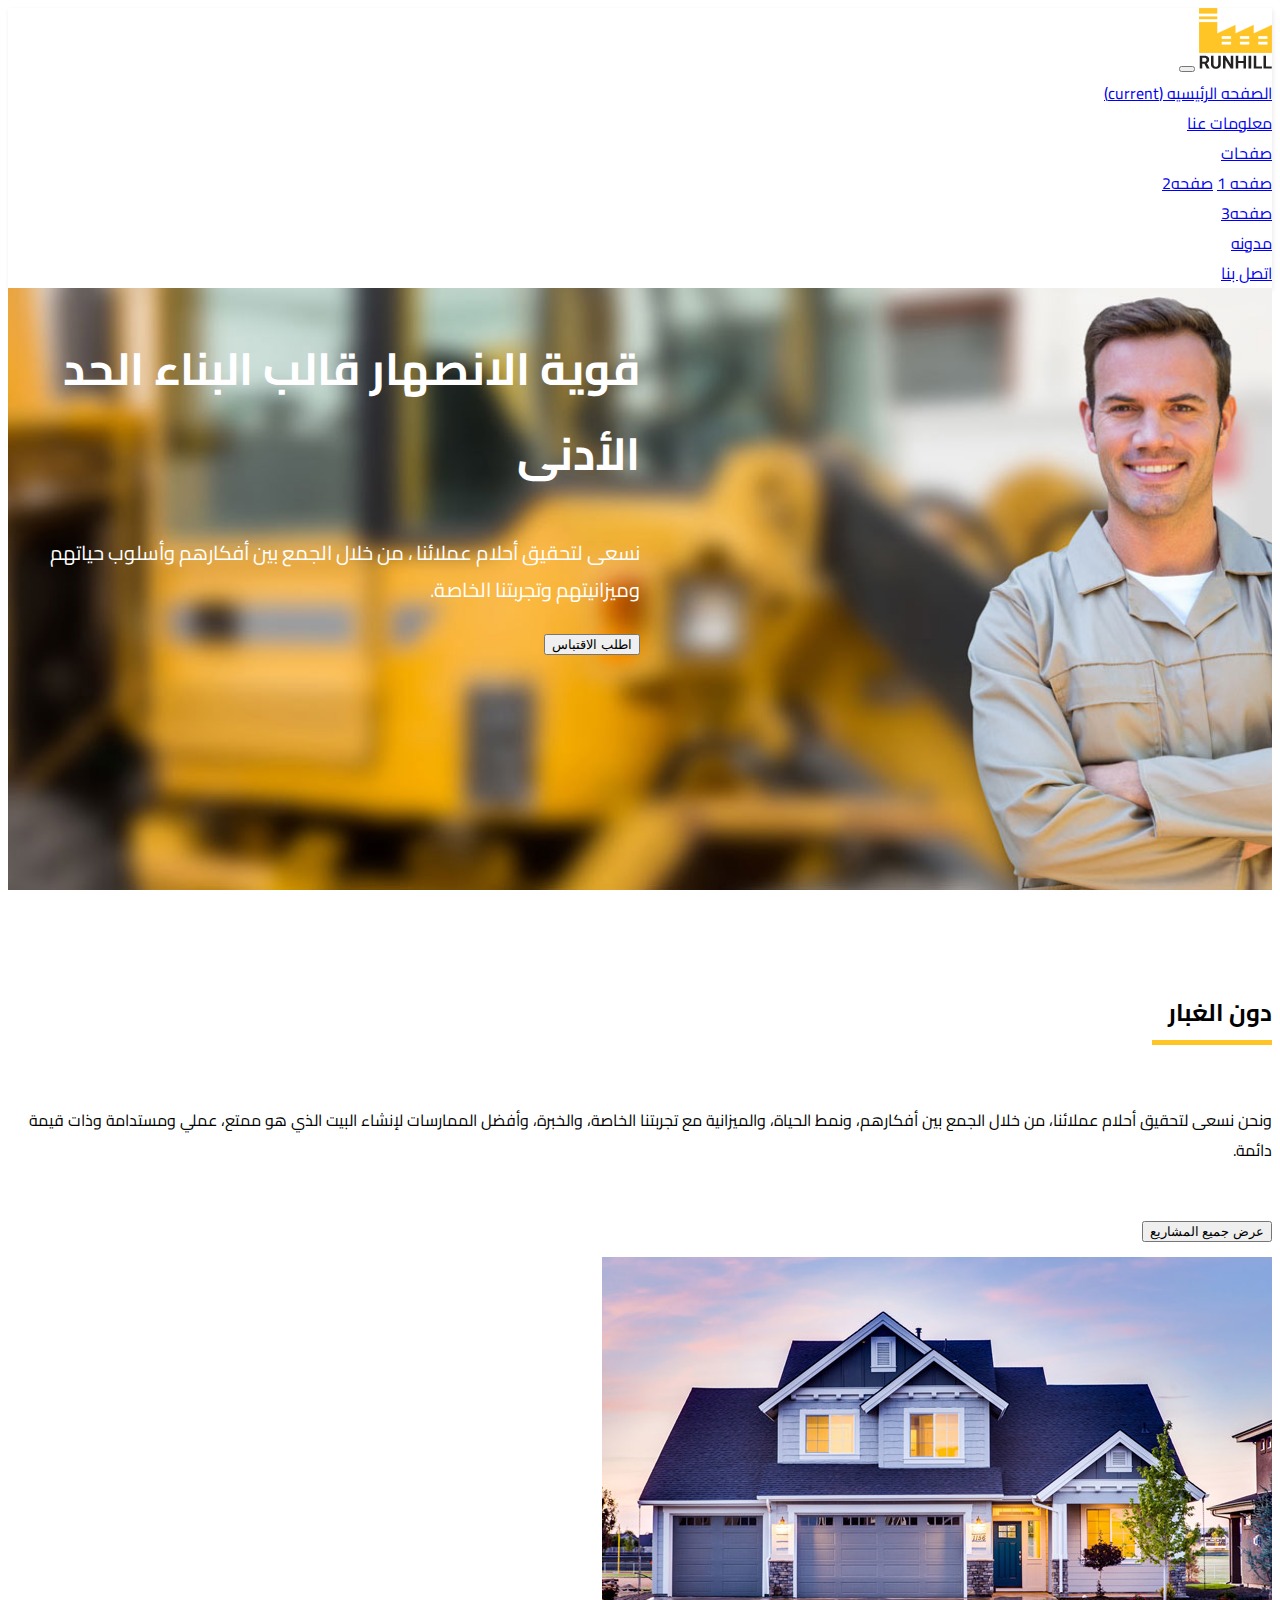
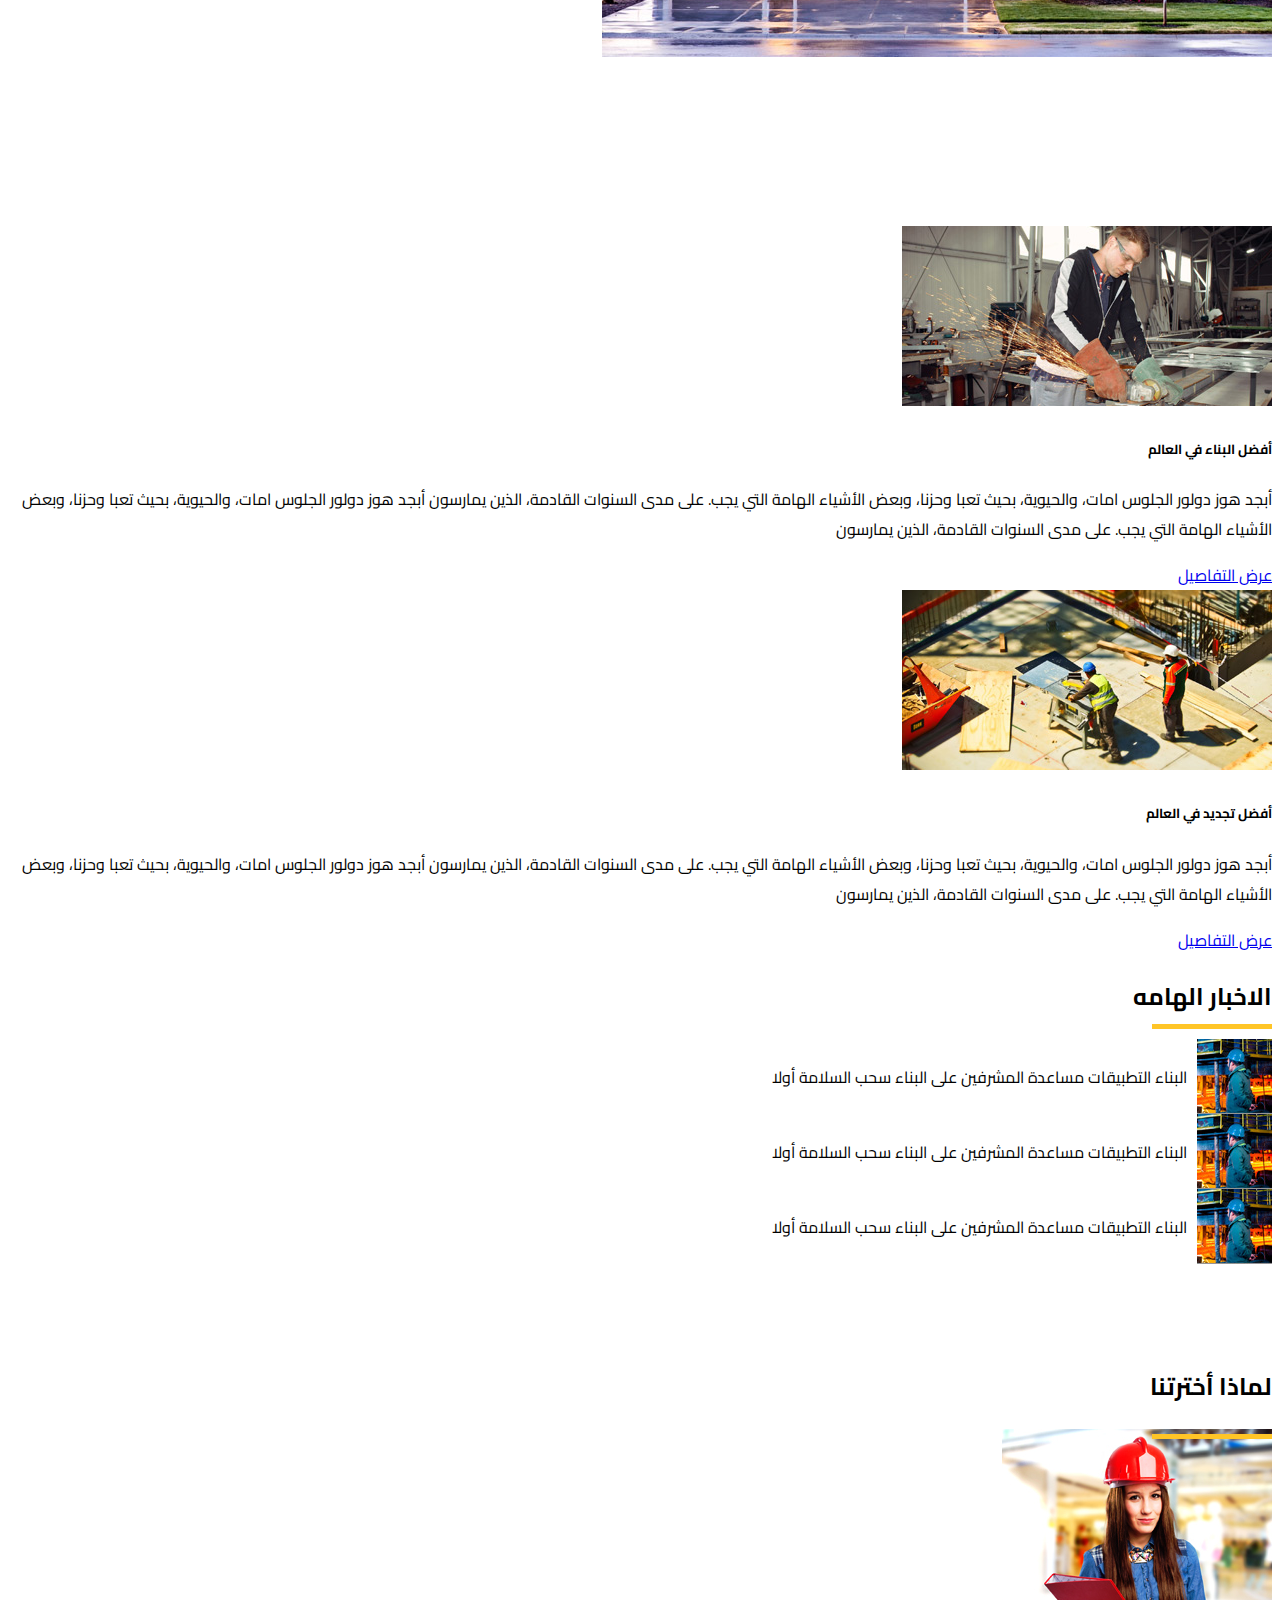
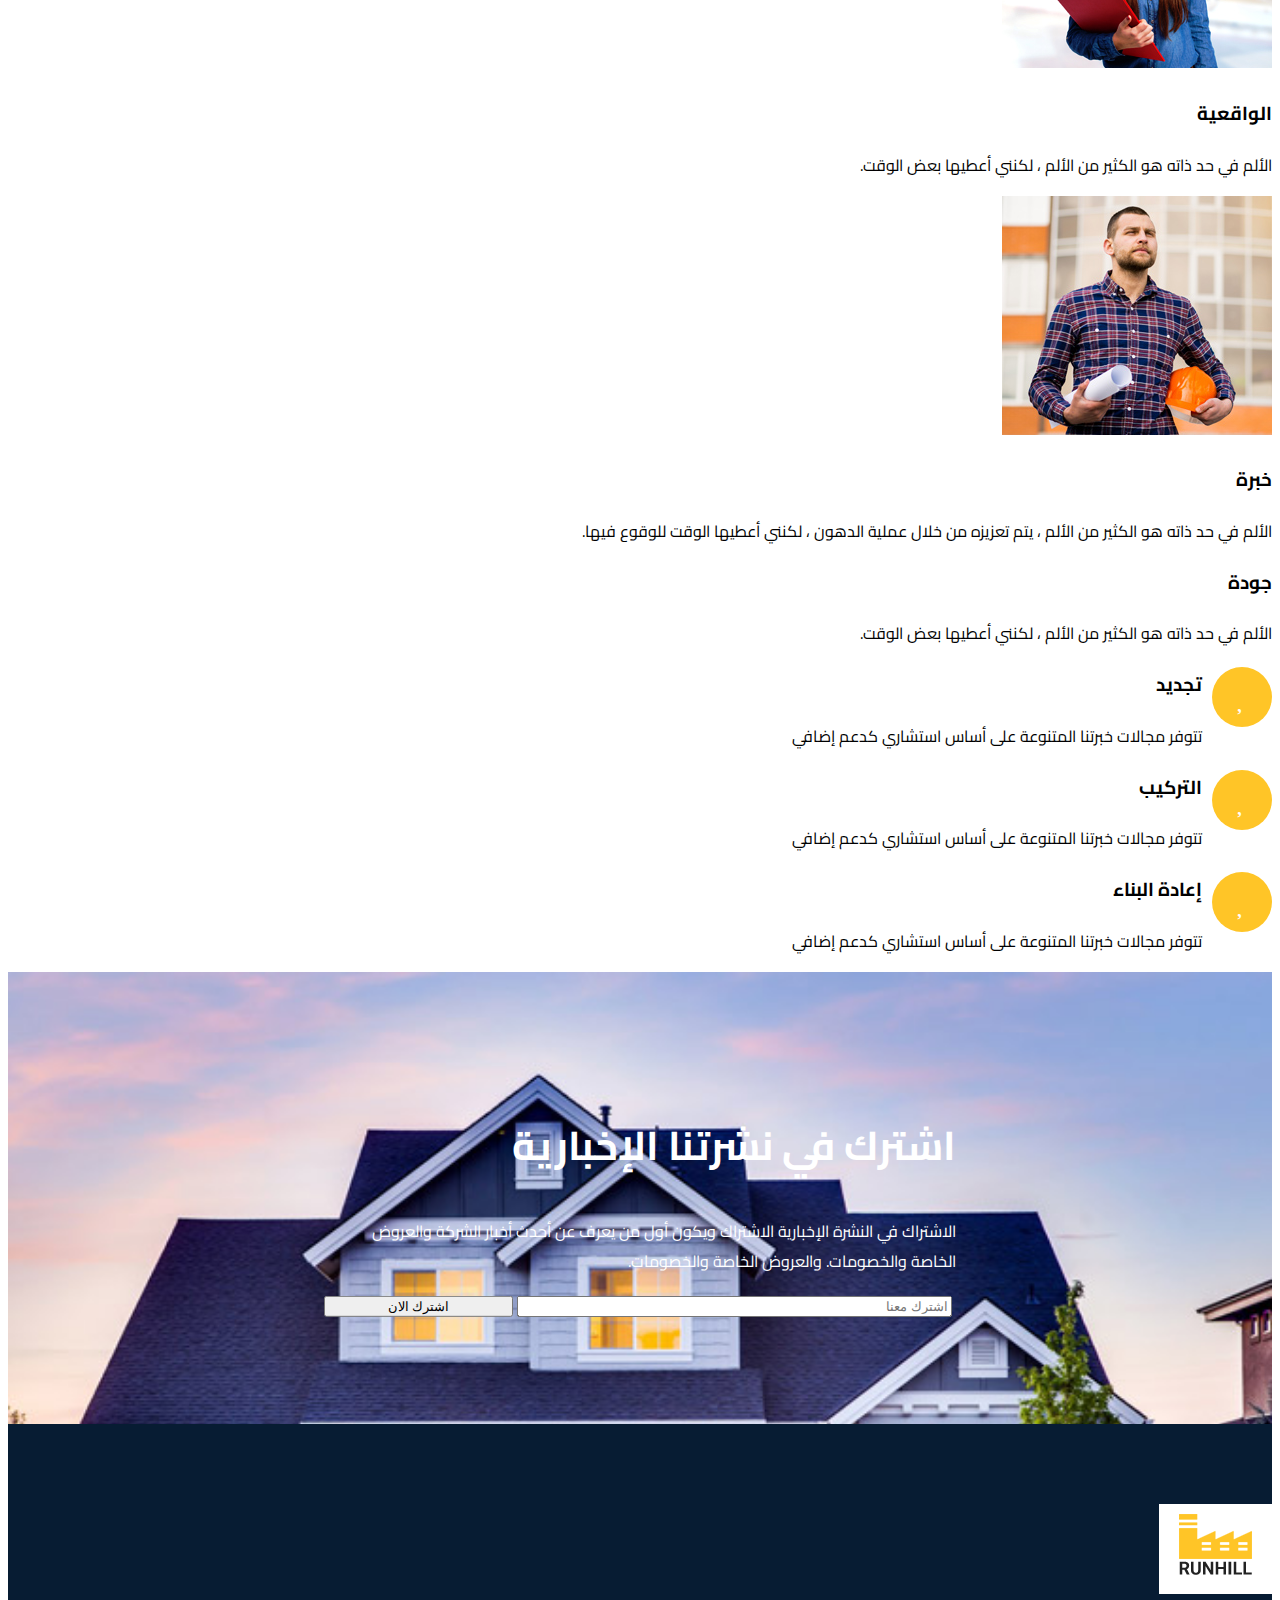
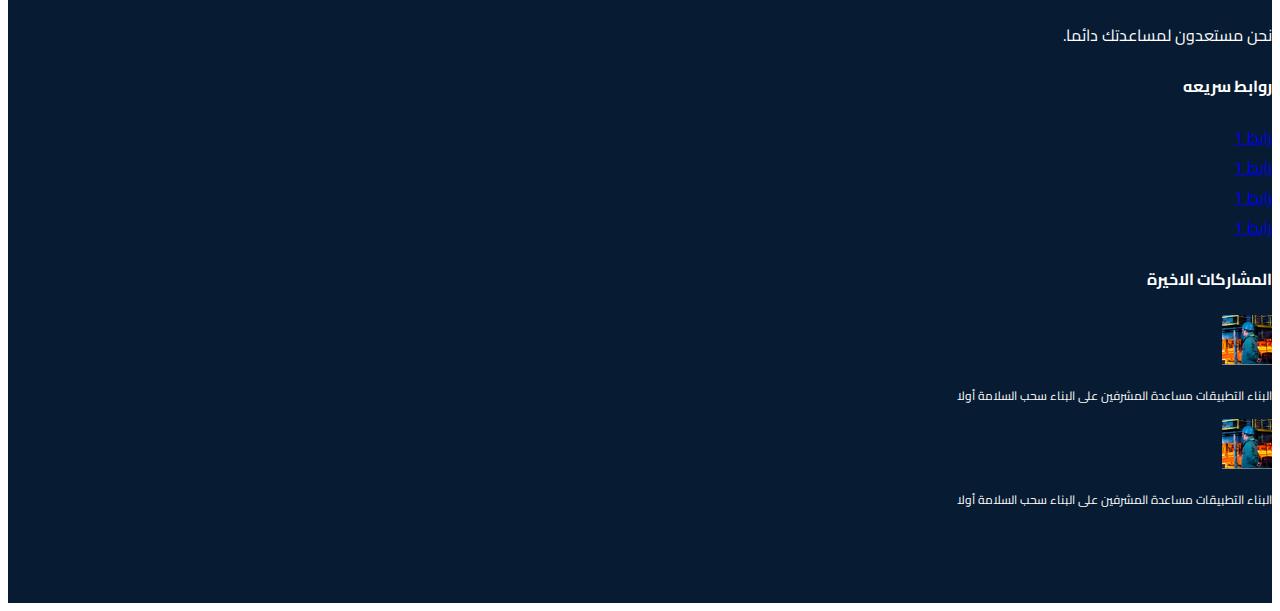
<file: index.html>
<!DOCTYPE html>
<html lang="en">

<head>
    <meta charset="UTF-8">
    <meta http-equiv="X-UA-Compatible" content="IE=edge">
    <meta name="viewport" content="width=device-width, initial-scale=1.0">
    <link rel="stylesheet" href="https://cdn.jsdelivr.net/npm/bootstrap@4.6.1/dist/css/bootstrap.min.css"
        integrity="sha384-zCbKRCUGaJDkqS1kPbPd7TveP5iyJE0EjAuZQTgFLD2ylzuqKfdKlfG/eSrtxUkn" crossorigin="anonymous">
    <link rel="stylesheet" href="css/style.rtl.css">
    <title>bootstrap arabic template</title>
</head>

<body>
    <!--header-->
    <nav class="navbar navbar-expand-lg navbar-light bg-white">
        <div class="contanier">
            <a class="navbar-brand" href="#"><img src="images/logo.png" alt="logo"></a>
            <button class="navbar-toggler" type="button" data-toggle="collapse" data-target="#navbarSupportedContent"
                aria-controls="navbarSupportedContent" aria-expanded="false" aria-label="Toggle navigation">
                <span class="navbar-toggler-icon"></span>
            </button>

            <div class="collapse navbar-collapse" id="navbarSupportedContent">
                <ul class="navbar-nav mr-auto">
                    <li class="nav-item active">
                        <a class="nav-link" href="#">الصفحه الرئيسيه <span class="sr-only">(current)</span></a>
                    </li>
                    <li class="nav-item">
                        <a class="nav-link" href="#">معلومات عنا</a>
                    </li>
                    <li class="nav-item dropdown">
                        <a class="nav-link dropdown-toggle" href="#" id="navbarDropdown" role="button"
                            data-toggle="dropdown" aria-expanded="false">
                            صفحات
                        </a>
                        <div class="dropdown-menu" aria-labelledby="navbarDropdown">
                            <a class="dropdown-item" href="#">صفحه 1</a>
                            <a class="dropdown-item" href="#">صفحه2</a>
                            <div class="dropdown-divider"></div>
                            <a class="dropdown-item" href="#">صفحه3</a>
                        </div>
                    </li>
                    <li class="nav-item">
                        <a class="nav-link" href="blog.html"> مدونه</a>
                    </li>
                    <li class="nav-item">
                        <a class="nav-link" href="#">اتصل بنا</a>
                    </li>
                </ul>

            </div>
        </div>

    </nav>
    <!--home-->
    <section class="section home">
        <div class="contanier">
            <div class="row">

                <div class="homeitem">
                    <h2>قوية الانصهار قالب البناء الحد الأدنى
                    </h2>
                    <p class="my-4">نسعى لتحقيق أحلام عملائنا ، من خلال الجمع بين أفكارهم وأسلوب حياتهم وميزانيتهم
                        وتجربتنا الخاصة.

                    </p>
                    <button class="btn btn-warning">اطلب الاقتباس</button>

                </div>


            </div>
        </div>


    </section>

    <section class="section about">
        <div class="container">
            <div class="row">
                <div class="col-md-5 col-12">
                    <div class="about__item">
                        <h2 class="section__title">دون الغبار</h2>
                        <p class="">
                            ونحن نسعى لتحقيق أحلام عملائنا، من خلال الجمع بين أفكارهم، ونمط
                            الحياة، والميزانية مع تجربتنا الخاصة، والخبرة، وأفضل الممارسات
                            لإنشاء البيت الذي هو ممتع، عملي ومستدامة وذات قيمة دائمة.
                        </p>
                        <button class="btn btn-warning">عرض جميع المشاريع</button>
                    </div>
                </div>
                <div class="col-md-7 col-12">
                    <div class="about__img">
                        <img src="images/project-slide1.jpg" alt="" class="w-100" />
                    </div>
                </div>
            </div>
        </div>
    </section>

    <section class="section news bg-light">
        <div class="container">
            <div class="row">
                <div class="col-md-4 col-12">
                    <div class="card">
                        <img src="images/service-item-bg-1.jpg" class="card-img-top" alt="...">
                        <div class="card-body">
                            <h5 class="card-title">أفضل البناء في العالم</h5>
                            <p class="card-text">أبجد هوز دولور الجلوس امات، والحيوية، بحيث تعبا وحزنا، وبعض
                                الأشياء الهامة التي يجب. على مدى السنوات القادمة، الذين
                                يمارسون أبجد هوز دولور الجلوس امات، والحيوية، بحيث تعبا وحزنا،
                                وبعض الأشياء الهامة التي يجب. على مدى السنوات القادمة، الذين
                                يمارسون
                            </p>
                            <a href="#" class="btn btn-warning">عرض التفاصيل </a>
                        </div>
                    </div>
                </div>
                <div class="col-md-4 col-12">
                    <div class="card">
                        <img src="images/service-item-bg-2.jpg" class="card-img-top" alt="...">
                        <div class="card-body">
                            <h5 class="card-title">أفضل تجديد في العالم</h5>
                            <p class="card-text">أبجد هوز دولور الجلوس امات، والحيوية، بحيث تعبا وحزنا، وبعض
                                الأشياء الهامة التي يجب. على مدى السنوات القادمة، الذين
                                يمارسون أبجد هوز دولور الجلوس امات، والحيوية، بحيث تعبا وحزنا،
                                وبعض الأشياء الهامة التي يجب. على مدى السنوات القادمة، الذين
                                يمارسون</p>
                            <a href="#" class="btn btn-warning">عرض التفاصيل </a>
                        </div>
                    </div>
                    <div class="col-md-4 col-12">
                        <h2 class="section__title mb-3">الاخبار الهامه</h2>
                        <div class="newsleft border-bottom mb-4">
                            <img src="images/news-thumb-1.jpg" alt="logo">
                            <p>البناء التطبيقات مساعدة المشرفين على البناء سحب السلامة أولا </p>
                        </div>
                        <div class="newsleft border-bottom mb-3">
                            <img src="images/news-thumb-1.jpg" alt="logo">
                            <p>البناء التطبيقات مساعدة المشرفين على البناء سحب السلامة أولا </p>
                        </div>
                        <div class="newsleft border-bottom mb-3">
                            <img src="images/news-thumb-1.jpg" alt="logo">
                            <p>البناء التطبيقات مساعدة المشرفين على البناء سحب السلامة أولا </p>
                        </div>
                    </div>
                </div>
            </div>
    </section>




    <!--2 sec-->
    <div class="construction-content-area">
        <div class="container">
            <div class="section__title">
                <h2>لماذا أخترتنا</h2>
            </div>
            <div class="row">
                <div class="col-lg-6 wow fadeInUp" style="visibility: visible; animation-name: fadeInUp;">
                    <div class="row align-items-center">
                        <div class="col-lg-6 col-md-5">
                            <img src="images/choose-us-img-1.jpg" alt="woman">
                        </div>
                        <div class="col-lg-6 col-md-7">
                            <div class="choose-us-item">
                                <h3>الواقعية</h3>
                                <p>الألم في حد ذاته هو الكثير من الألم ، لكنني أعطيها بعض الوقت.</p>
                            </div>
                        </div>
                    </div>
                </div>
                <div class="col-lg-6 wow fadeInUp" style="visibility: visible; animation-name: fadeInUp;">
                    <div class="row align-items-center">
                        <div class="col-lg-6 col-md-5">
                            <img src="images/choose-us-img-2.jpg" alt="man">
                        </div>
                        <div class="col-lg-6 col-md-7">
                            <div class="choose-us-item">
                                <h3>خبرة</h3>
                                <p>الألم في حد ذاته هو الكثير من الألم ، يتم تعزيزه من خلال عملية الدهون ، لكنني أعطيها
                                    الوقت للوقوع فيها.</p>
                                <div class="space-20"></div>
                                <h3>جودة</h3>
                                <p>الألم في حد ذاته هو الكثير من الألم ، لكنني أعطيها بعض الوقت.</p>
                            </div>
                        </div>
                    </div>
                </div>
            </div>
            <div class="space-45"></div>
            <div class="row">
                <div class="col-lg-4 wow fadeInUp" style="visibility: visible; animation-name: fadeInUp;">
                    <div class="single-heart-item">
                        <span class="single-icon">
                            <i class="fa fa-heart"></i>
                        </span>
                        <h3>تجديد</h3>
                        <p>تتوفر مجالات خبرتنا المتنوعة على أساس استشاري كدعم إضافي</p>
                    </div>
                </div>
                <div class="col-lg-4 wow fadeInUp" style="visibility: visible; animation-name: fadeInUp;">
                    <div class="single-heart-item">
                        <span class="single-icon">
                            <i class="fa fa-heart"></i>
                        </span>
                        <h3>التركيب</h3>
                        <p>تتوفر مجالات خبرتنا المتنوعة على أساس استشاري كدعم إضافي</p>
                    </div>
                </div>
                <div class="col-lg-4 wow fadeInUp" style="visibility: visible; animation-name: fadeInUp;">
                    <div class="single-heart-item">
                        <span class="single-icon">
                            <i class="fa fa-heart"></i>
                        </span>
                        <h3>إعادة البناء</h3>
                        <p>تتوفر مجالات خبرتنا المتنوعة على أساس استشاري كدعم إضافي</p>
                    </div>
                </div>
            </div>
        </div>
    </div>





    <section class="subscribe">
        <div class="subscribe__item">
            <h2>اشترك في نشرتنا الإخبارية</h2>
            <p>الاشتراك في النشرة الإخبارية الاشتراك ويكون أول من يعرف عن أحدث أخبار
                الشركة والعروض الخاصة والخصومات. والعروض الخاصة والخصومات.
            </p>
            <div class="form">
                <input type="text" class="form-control" placeholder="اشترك معنا" />
                <button class="btn btn-warning">اشترك الان</button>
            </div>
        </div>
    </section>

    <footer class="section">
        <div class="container">
            <div class="row">
                <div class="col-md-3 col-sm-6 col-12">
                    <div class="footer_item">
                        <h3>
                            <img src="images/logo.png" alt="" />
                        </h3>
                        <p>نحن مستعدون لمساعدتك دائما.</p>
                    </div>
                </div>
                <div class="col-md-3 col-sm-6 col-12">
                    <h4>روابط سريعه</h4>
                    <ul class="list-unstyled">
                        <li>
                            <a href="#" class="text-warning">رابط 1</a>
                        </li>
                        <li>
                            <a href="#" class="text-warning">رابط 1</a>
                        </li>
                        <li>
                            <a href="#" class="text-warning">رابط 1</a>
                        </li>
                        <li>
                            <a href="#" class="text-warning">رابط 1</a>
                        </li>
                    </ul>
                </div>
                <div class="col-md-3 col-sm-6 col-12">
                    <h4>المشاركات الاخيرة</h4>
                    <div class="footer-left border-bottom mb-2 pb-2">
                        <img src="images/news-thumb-1.jpg" alt="" />
                        <p>
                            البناء التطبيقات مساعدة المشرفين على البناء سحب السلامة أولا
                        </p>
                    </div>
                    <div class="footer-left border-bottom mb-2 pb-2">
                        <img src="images/news-thumb-1.jpg" alt="" />
                        <p>
                            البناء التطبيقات مساعدة المشرفين على البناء سحب السلامة أولا
                        </p>
                    </div>
                </div>
                <div class="col-md-3 col-sm-6 col-12"></div>
            </div>
        </div>
    </footer>




















    <script src="https://cdn.jsdelivr.net/npm/jquery@3.5.1/dist/jquery.slim.min.js"
        integrity="sha384-DfXdz2htPH0lsSSs5nCTpuj/zy4C+OGpamoFVy38MVBnE+IbbVYUew+OrCXaRkfj"
        crossorigin="anonymous"></script>
    <script src="https://cdn.jsdelivr.net/npm/bootstrap@4.6.1/dist/js/bootstrap.bundle.min.js"
        integrity="sha384-fQybjgWLrvvRgtW6bFlB7jaZrFsaBXjsOMm/tB9LTS58ONXgqbR9W8oWht/amnpF"
        crossorigin="anonymous"></script>
</body>

</html>
</file>
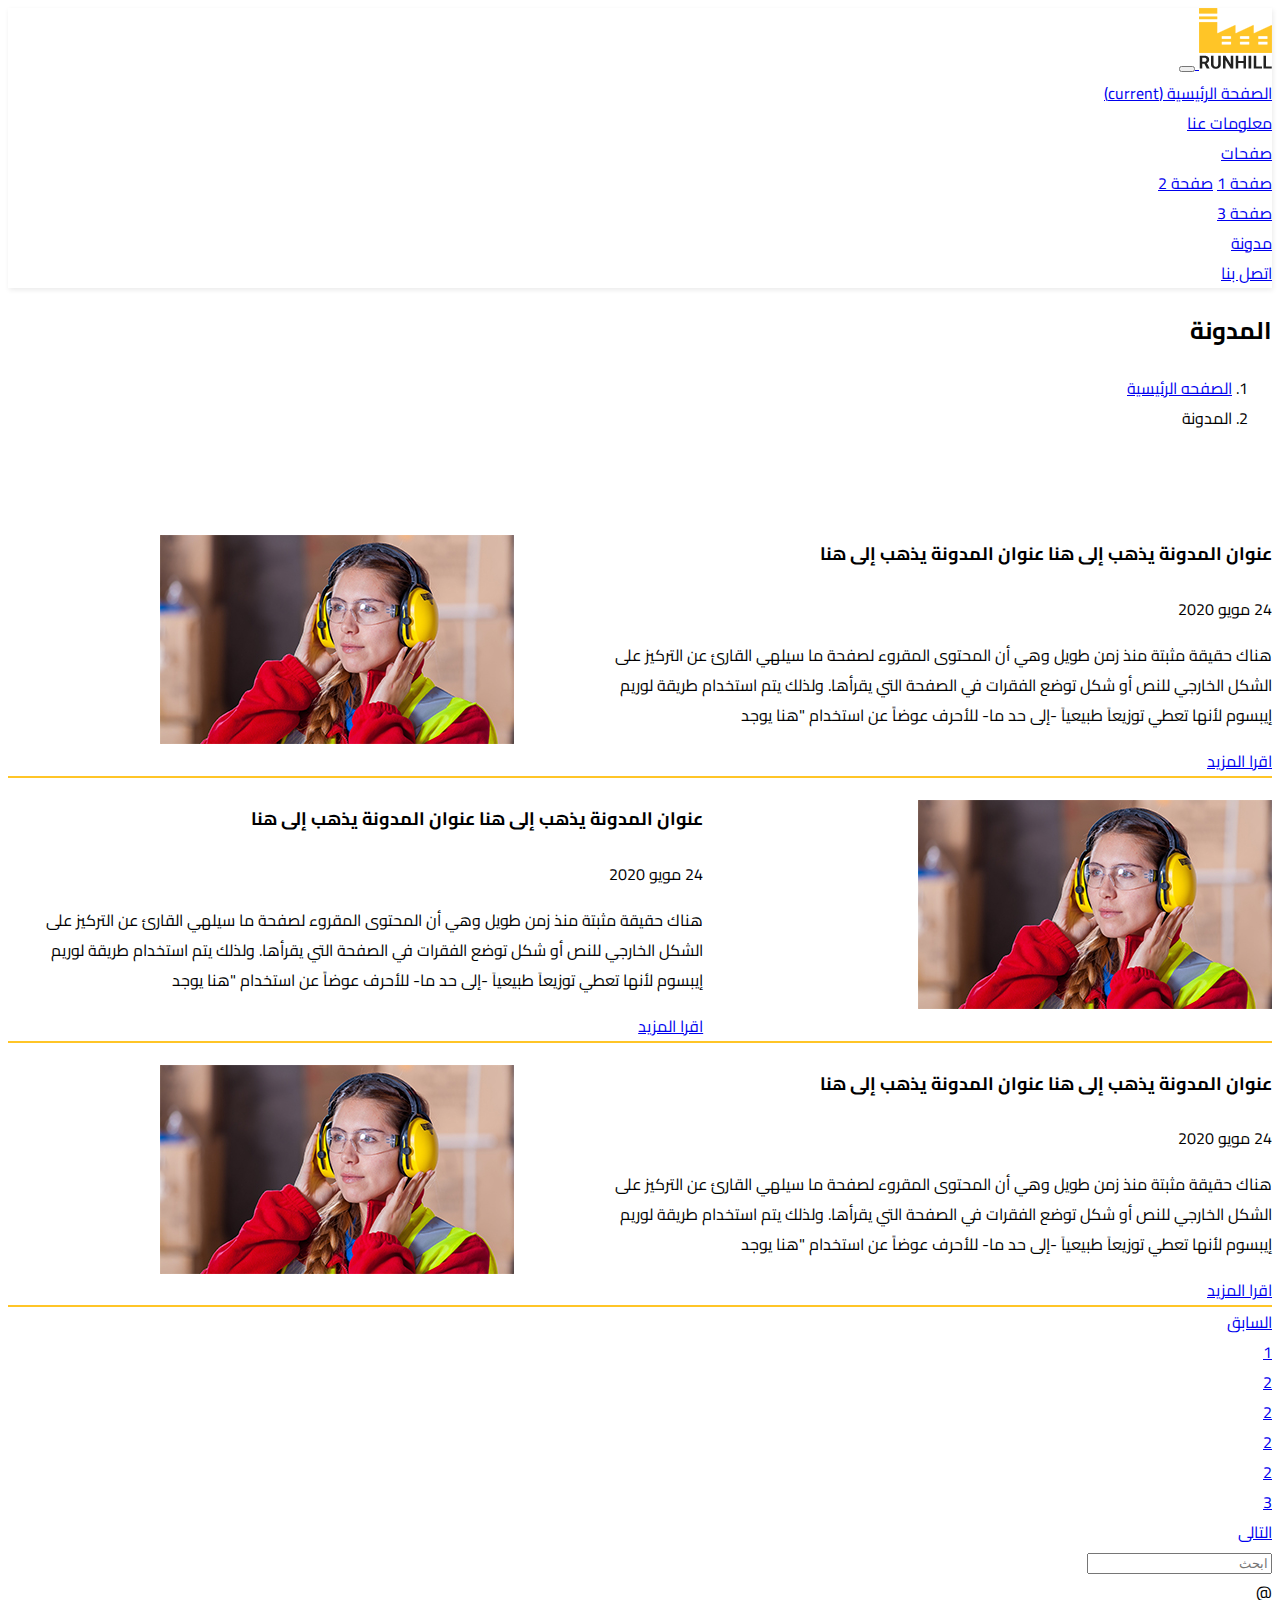
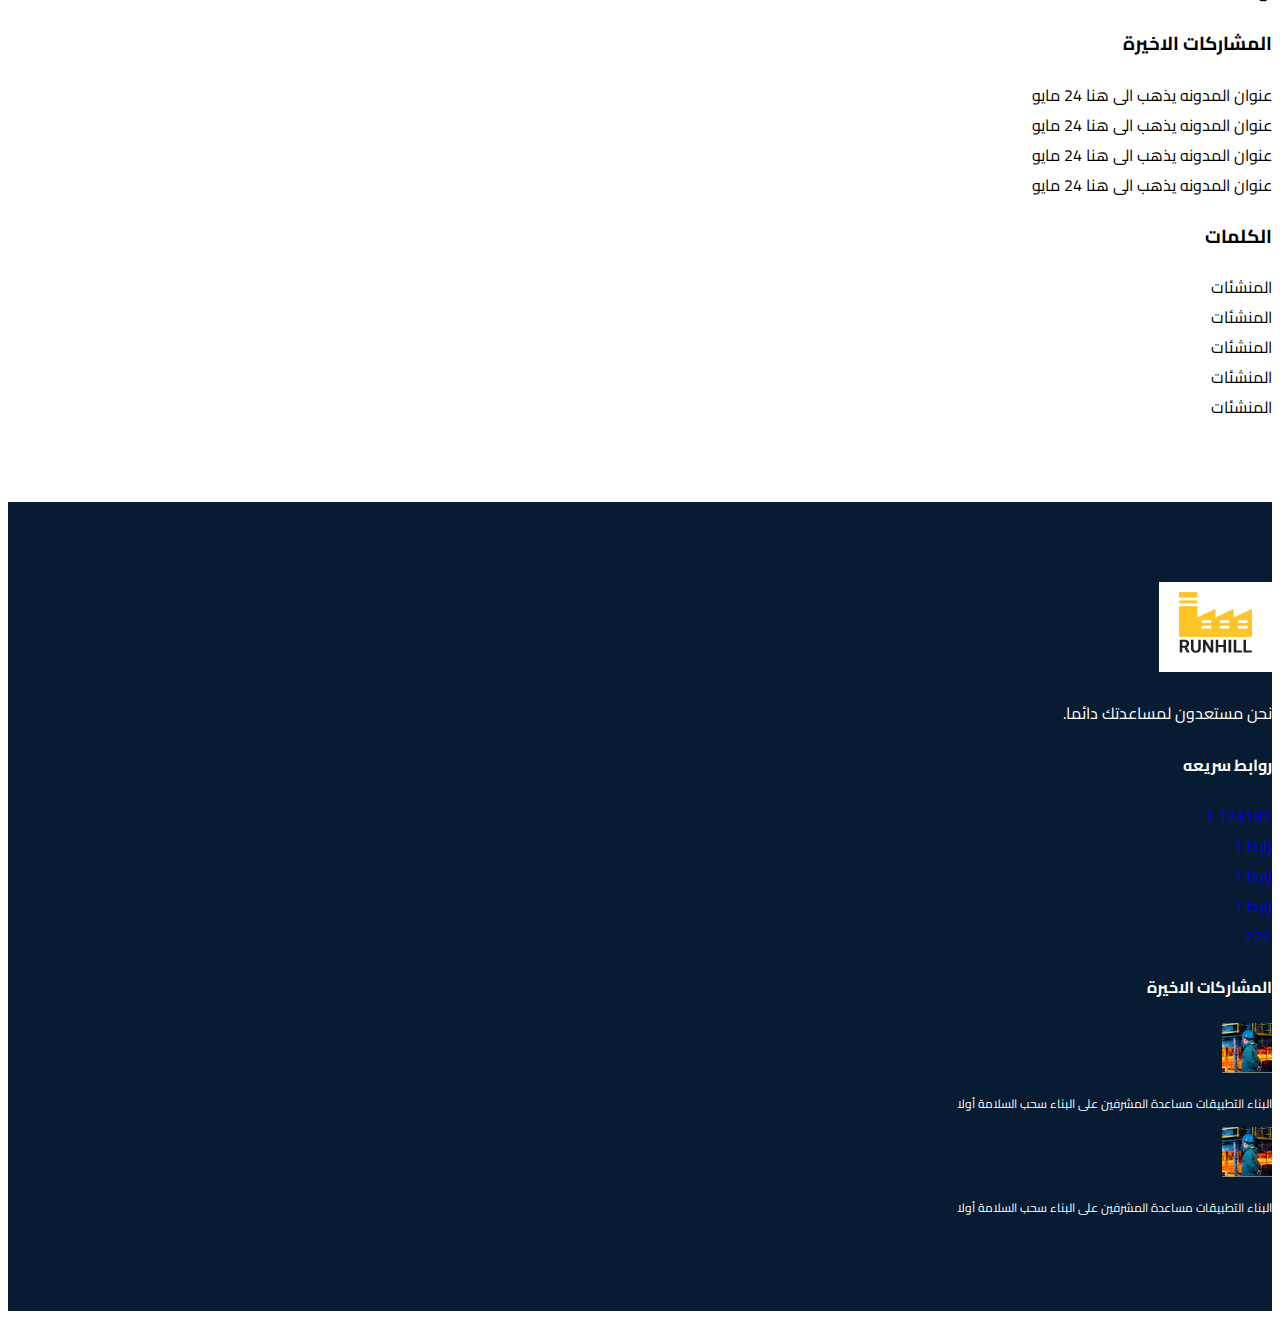
<file: blog.html>
<!DOCTYPE html>
<html lang="en">

<head>
    <meta charset="UTF-8">
    <meta http-equiv="X-UA-Compatible" content="IE=edge">
    <meta name="viewport" content="width=device-width, initial-scale=1.0">
    <link rel="stylesheet" href="https://cdn.jsdelivr.net/npm/bootstrap@4.6.1/dist/css/bootstrap.min.css"
        integrity="sha384-zCbKRCUGaJDkqS1kPbPd7TveP5iyJE0EjAuZQTgFLD2ylzuqKfdKlfG/eSrtxUkn" crossorigin="anonymous">
    <link rel="stylesheet" href="css/style.rtl.css">
    <title>blog</title>
</head>

<body>
    <nav class="navbar navbar-expand-lg navbar-light bg-white">
        <div class="container">
            <a class="navbar-brand" href="#">
                <img src="images/logo.png" alt="logo" />
            </a>
            <button class="navbar-toggler" type="button" data-toggle="collapse" data-target="#navbarSupportedContent"
                aria-controls="navbarSupportedContent" aria-expanded="false" aria-label="Toggle navigation">
                <span class="navbar-toggler-icon"></span>
            </button>

            <div class="collapse navbar-collapse" id="navbarSupportedContent">
                <ul class="navbar-nav mr-auto">
                    <li class="nav-item active">
                        <a class="nav-link" href="#">الصفحة الرئيسية <span class="sr-only">(current)</span></a>
                    </li>
                    <li class="nav-item">
                        <a class="nav-link" href="#">معلومات عنا</a>
                    </li>
                    <li class="nav-item dropdown">
                        <a class="nav-link dropdown-toggle" href="#" id="navbarDropdown" role="button"
                            data-toggle="dropdown" aria-haspopup="true" aria-expanded="false">
                            صفحات
                        </a>
                        <div class="dropdown-menu" aria-labelledby="navbarDropdown">
                            <a class="dropdown-item" href="#">صفحة 1</a>
                            <a class="dropdown-item" href="#">صفحة 2</a>
                            <div class="dropdown-divider"></div>
                            <a class="dropdown-item" href="#">صفحة 3</a>
                        </div>
                    </li>
                    <li class="nav-item">
                        <a class="nav-link" href="#">مدونة</a>
                    </li>
                    <li class="nav-item">
                        <a class="nav-link" href="#">اتصل بنا</a>
                    </li>
                </ul>
            </div>
        </div>
    </nav>

    <div class="jumbotron py-4">
        <div class="container">
            <div class="row">
                <div class="col-md-6 col-12">
                    <h2>المدونة</h2>
                </div>
                <div class="col-md-6 col-12">
                    <nav aria-label="breadcrumb">
                        <ol class="breadcrumb">
                            <li class="breadcrumb-item">
                                <a href="index.html">الصفحه الرئيسية</a>
                            </li>
                            <li class="breadcrumb-item active" aria-current="page">
                                المدونة
                            </li>
                        </ol>
                    </nav>
                </div>
            </div>
        </div>
    </div>
    <section class="section blog">
        <div class="container">
            <div class="row">
                <div class="col-md-9 col-12">
                    <div class="jumbotron py-4">
                        <div class="blog-desc">
                            <h4>عنوان المدونة يذهب إلى هنا عنوان المدونة يذهب إلى هنا</h4>
                            <span>24 مويو 2020</span>
                            <p>
                                هناك حقيقة مثبتة منذ زمن طويل وهي أن المحتوى المقروء لصفحة ما
                                سيلهي القارئ عن التركيز على الشكل الخارجي للنص أو شكل توضع
                                الفقرات في الصفحة التي يقرأها. ولذلك يتم استخدام طريقة لوريم
                                إيبسوم لأنها تعطي توزيعاَ طبيعياَ -إلى حد ما- للأحرف عوضاً عن
                                استخدام "هنا يوجد
                            </p>
                            <a href="blog-details.html" class="btn btn-warning">اقرا المزيد</a>
                        </div>
                        <div class="blog-img">
                            <img src="images/single-blog-image-bg-1.jpg" class="w-100" alt="" />
                        </div>
                    </div>

                    <div class="jumbotron py-4">
                        <div class="blog-img">
                            <img src="images/single-blog-image-bg-1.jpg" class="w-100" alt="" />
                        </div>
                        <div class="blog-desc">
                            <h4>عنوان المدونة يذهب إلى هنا عنوان المدونة يذهب إلى هنا</h4>
                            <span>24 مويو 2020</span>
                            <p>
                                هناك حقيقة مثبتة منذ زمن طويل وهي أن المحتوى المقروء لصفحة ما
                                سيلهي القارئ عن التركيز على الشكل الخارجي للنص أو شكل توضع
                                الفقرات في الصفحة التي يقرأها. ولذلك يتم استخدام طريقة لوريم
                                إيبسوم لأنها تعطي توزيعاَ طبيعياَ -إلى حد ما- للأحرف عوضاً عن
                                استخدام "هنا يوجد
                            </p>
                            <a href="blog-details.html" class="btn btn-warning">اقرا المزيد</a>
                        </div>
                    </div>
                    <div class="jumbotron py-4">
                        <div class="blog-desc">
                            <h4>عنوان المدونة يذهب إلى هنا عنوان المدونة يذهب إلى هنا</h4>
                            <span>24 مويو 2020</span>
                            <p>
                                هناك حقيقة مثبتة منذ زمن طويل وهي أن المحتوى المقروء لصفحة ما
                                سيلهي القارئ عن التركيز على الشكل الخارجي للنص أو شكل توضع
                                الفقرات في الصفحة التي يقرأها. ولذلك يتم استخدام طريقة لوريم
                                إيبسوم لأنها تعطي توزيعاَ طبيعياَ -إلى حد ما- للأحرف عوضاً عن
                                استخدام "هنا يوجد
                            </p>
                            <a href="blog-details.html" class="btn btn-warning">اقرا المزيد</a>
                        </div>
                        <div class="blog-img">
                            <img src="images/single-blog-image-bg-1.jpg" class="w-100" alt="" />
                        </div>
                    </div>

                    <!--Pagination-->
                    <nav aria-label="Page navigation example">
                        <ul class="pagination">
                            <li class="page-item">
                                <a class="page-link" href="#">السابق</a>
                            </li>
                            <li class="page-item"><a class="page-link" href="#">1</a></li>
                            <li class="page-item"><a class="page-link" href="#">2</a></li>
                            <li class="page-item"><a class="page-link" href="#">2</a></li>
                            <li class="page-item"><a class="page-link" href="#">2</a></li>
                            <li class="page-item"><a class="page-link" href="#">2</a></li>
                            <li class="page-item"><a class="page-link" href="#">3</a></li>
                            <li class="page-item">
                                <a class="page-link" href="#">التالى</a>
                            </li>
                        </ul>
                    </nav>
                    <!--input group-->
                </div>
                <div class="col-md-3 col-12">
                    <div class="search">
                        <div class="input-group mb-3">
                            <input type="text" class="form-control" placeholder="ابحث" aria-label="Username"
                                aria-describedby="basic-addon1" />
                            <div class="input-group-prepend">
                                <span class="input-group-text" id="basic-addon1">@</span>
                            </div>
                        </div>
                    </div>

                    <!--mtstr bltool-->
                    <div>
                        <h3 class="border mb-0 p-3">المشاركات الاخيرة</h3>
                        <ul class="list-unstyled border">
                            <li class="p-3">
                                <span class="d-block">عنوان المدونه يذهب الى هنا</span>
                                <span class="d-block text-info">24 مايو</span>
                            </li>
                            <li class="p-3">
                                <span class="d-block">عنوان المدونه يذهب الى هنا</span>
                                <span class="d-block text-info">24 مايو</span>
                            </li>
                            <li class="p-3">
                                <span class="d-block">عنوان المدونه يذهب الى هنا</span>
                                <span class="d-block text-info">24 مايو</span>
                            </li>
                            <li class="p-3">
                                <span class="d-block">عنوان المدونه يذهب الى هنا</span>
                                <span class="d-block text-info">24 مايو</span>
                            </li>
                        </ul>
                    </div>
                    <!--mtstr bl3rd-->
                    <div class="my-4">
                        <h3 class="border mb-0 p-3">الكلمات</h3>

                        <ul class="list-unstyled p-3 border">
                            <li class="d-inline-block bg-light p-1">المنشئات</li>
                            <li class="d-inline-block bg-light p-1">المنشئات</li>
                            <li class="d-inline-block bg-light p-1">المنشئات</li>
                            <li class="d-inline-block bg-light p-1">المنشئات</li>
                            <li class="d-inline-block bg-light p-1">المنشئات</li>
                        </ul>
                    </div>
                </div>
            </div>
        </div>
    </section>


    <footer class="section">
        <div class="container">
            <div class="row">
                <div class="col-md-3 col-sm-6 col-12">
                    <div class="footer_item">
                        <h3>
                            <img src="images/logo.png" alt="" />
                        </h3>
                        <p>نحن مستعدون لمساعدتك دائما.</p>
                    </div>
                </div>
                <div class="col-md-3 col-sm-6 col-12">
                    <h4>روابط سريعه</h4>
                    <ul class="list-unstyled">
                        <li>
                            <a href="#" class="text-warning">123132 1</a>
                        </li>
                        <li>
                            <a href="#" class="text-warning">رابط 1</a>
                        </li>
                        <li>
                            <a href="#" class="text-warning">رابط 1</a>
                        </li>
                        <li>
                            <a href="#" class="text-warning">رابط 1</a>
                        </li>
                        <li>
                            <a href="#" class="text-warning">222</a>
                        </li>
                    </ul>
                </div>
                <div class="col-md-3 col-sm-6 col-12">
                    <h4>المشاركات الاخيرة</h4>
                    <div class="footer-left border-bottom mb-2 pb-2">
                        <img src="images/news-thumb-1.jpg" alt="" />
                        <p>
                            البناء التطبيقات مساعدة المشرفين على البناء سحب السلامة أولا
                        </p>
                    </div>
                    <div class="footer-left border-bottom mb-2 pb-2">
                        <img src="images/news-thumb-1.jpg" alt="" />
                        <p>
                            البناء التطبيقات مساعدة المشرفين على البناء سحب السلامة أولا
                        </p>
                    </div>
                </div>
                <div class="col-md-3 col-sm-6 col-12"></div>
            </div>
        </div>
    </footer>


    <script src="https://cdn.jsdelivr.net/npm/jquery@3.5.1/dist/jquery.slim.min.js"
        integrity="sha384-DfXdz2htPH0lsSSs5nCTpuj/zy4C+OGpamoFVy38MVBnE+IbbVYUew+OrCXaRkfj"
        crossorigin="anonymous"></script>
    <script src="https://cdn.jsdelivr.net/npm/bootstrap@4.6.1/dist/js/bootstrap.bundle.min.js"
        integrity="sha384-fQybjgWLrvvRgtW6bFlB7jaZrFsaBXjsOMm/tB9LTS58ONXgqbR9W8oWht/amnpF"
        crossorigin="anonymous"></script>
</body>

</html>
</file>
<file: css/style.rtl.css>
@import url('https://fonts.googleapis.com/css2?family=Cairo:wght@500&display=swap');


:root {
    --mainColor: #ffc527;
  }
ul {
    margin: 0;
    padding: 0;
  }
body {
    direction: rtl;
    text-align: right;
    font-family: 'Cairo', sans-serif;
}
    .section {
        padding: 80px 0;
    }
    .section__title {
        position: relative;
  display: inline-block;
    }
    .section__title:after {
        content: "";
        display: block;
        position: absolute;
        bottom: -10px;
        width: 120px;
        height: 5px;
        background-color: var(--mainColor);
      }
  
.navbar{
    box-shadow: 1px 2px 5px #ebebeb;
}
.home {
    height:600px;
    background-size: cover;
    background-image: url('../images/slide-bg-1.png');
    padding: 1px;
    }
    .homeitem {
        width: 50%;
        margin-right: auto;
        margin-top: 15px;
    }

    @media (max-width: 768px){
        .home{
            height: 400px;
        }
        .homeitem{
            width: 100%;
        }
    }

 
    .homeitem h2{
        color: #fff;
        font-size: 45px;
    }
    .homeitem p{
        color: #fff;
        font-size: 20px;
    }
    .about__item p{
        margin: 50px 0;
    }
    .about__item button{
        margin-bottom: 15px;
    }

  .news .newsleft {
display: flex;
align-items: center;
    }
    .news .newsleft img{
        max-width: 200px;
        margin-left: 10px;
    }





    .single-heart-item {
        padding-right: 70px;
        padding-left: 0;
        text-align: right;
    }
    .single-heart-item {
        padding-left: 70px;
        position: relative;
    }
     .single-icon {
        right: 0;
        left: auto;
    }
    .single-icon {
        background: #ffc527 none repeat scroll 0 0;
        border-radius: 100%;
        color: #fff;
        display: inline-block;
        font-size: 30px;
        height: 60px;
        left: 0;
        line-height: 60px;
        position: absolute;
        text-align: center;
        top: 0;
        width: 60px;
    }
         .fa {
            display: inline-block;
            font: normal normal normal 14px/1 FontAwesome;
            font-size: inherit;
            text-rendering: auto;
            -webkit-font-smoothing: antialiased;
            -moz-osx-font-smoothing: grayscale;
        }
    
    .fa-heart:before {
        content: "\f004";
    }
    



    .subscribe {
        height: 450px;
        background-image: url(../images/project-slide1.jpg);
        background-size: cover;
        padding: 1px;
        position: relative;
      }
      
      .subscribe__item {
        width: 50%;
        position: absolute;
        top: 50%;
        left: 50%;
        transform: translate(-50%, -50%);
        color: #fff;
      }
      
      .subscribe__item h2 {
        font-size: 40px;
      }
      
      .subscribe__item .form {
        display: flex;
        justify-content: space-between;
        align-items: center;
      }
      
      .subscribe__item .form input {
        width: 80%;
        margin: 4px;
      }
      
      .subscribe__item button {
        width: 35%;
      }
      
      @media (max-width: 768px) {
        .subscribe__item {
          width: 80%;
        }
        .subscribe__item .form {
          flex-direction: column;
        }
        .subscribe__item .form input,
        .subscribe__item button {
          width: 100%;
        }
      }
      
      footer {
        background-color: #071c33;
        color: #fff;
      }
      
      footer h3 {
        background: #fff;
        color: #222;
        display: inline-block;
        font-size: 16px;
        margin: 0 0 10px;
        padding: 10px 20px;
        text-transform: uppercase;
      }
      
      .footer-left {
        font-size: 12px;
      }
      
      .footer-left img {
        width: 50px;
      }
      
      /* *********** Blog ***/
      .breadcrumb {
        margin: 0;
        justify-content: flex-end;
      }
      .breadcrumb-item + .breadcrumb-item::before {
        float: right;
      }
      
      .blog .jumbotron {
        display: flex;
        justify-content: space-between;
        align-items: center;
        border-bottom: 2px solid var(--mainColor);
      }
      
      .blog .jumbotron .blog-desc {
        width: 55%;
      }
      
      .blog .jumbotron .blog-desc h4 {
        font-size: 18px;
      }
      
      .blog .jumbotron .blog-img {
        width: 40%;
      }
</file>
